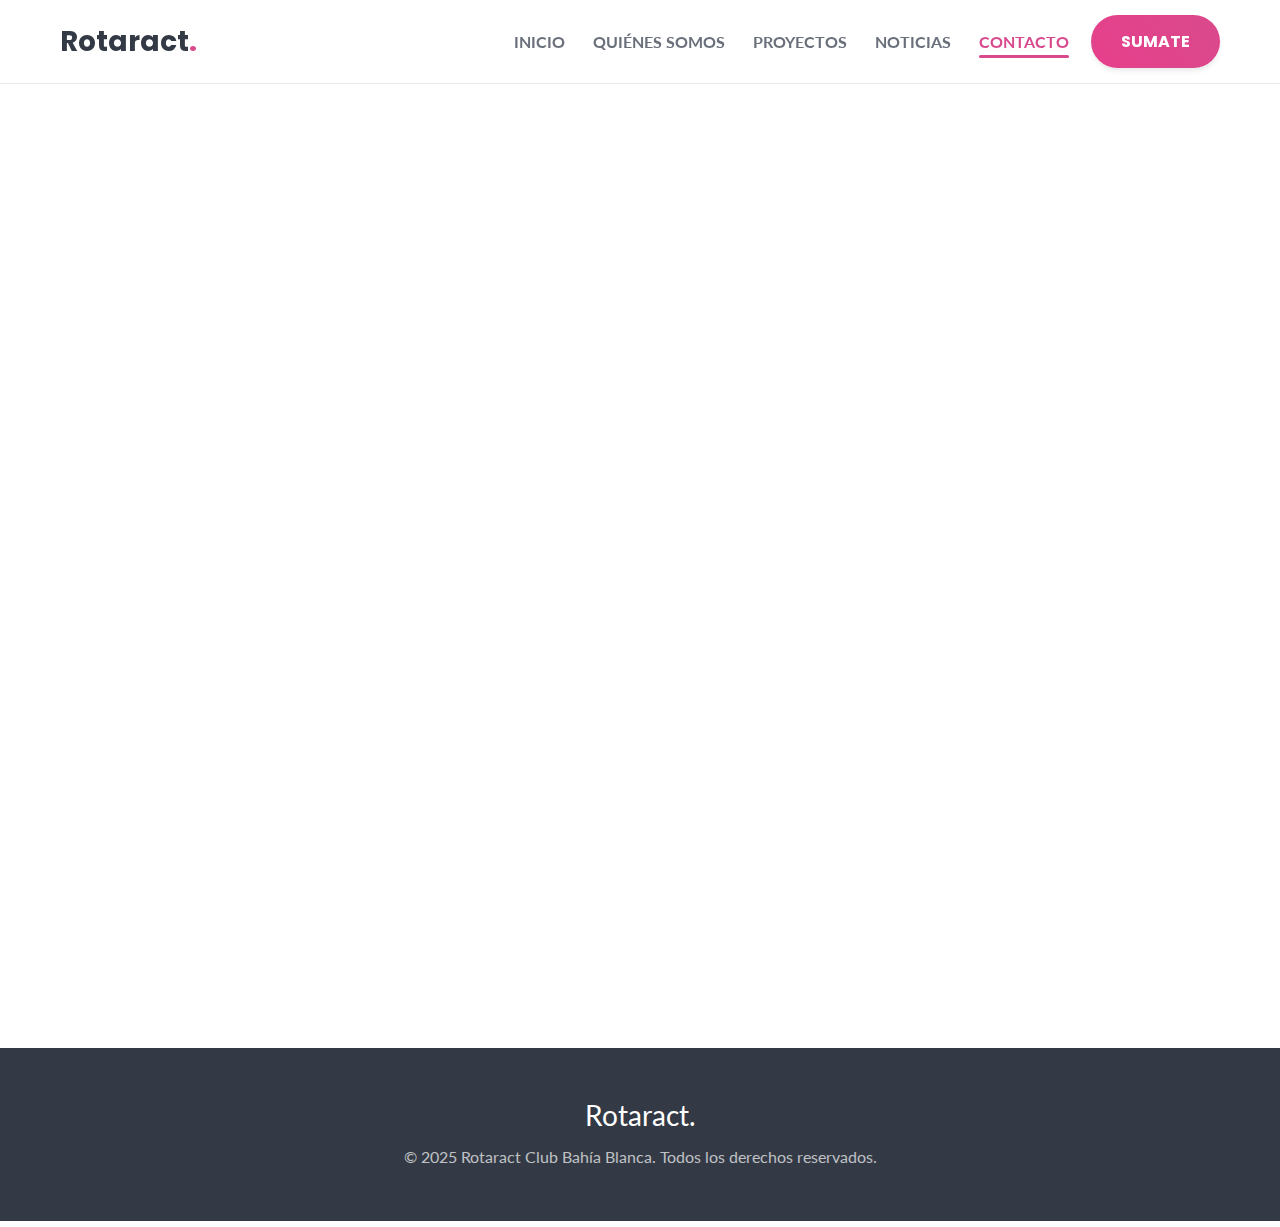
<file: contacto.html>
<!DOCTYPE html>
<html lang="es">
<head>
    <meta charset="UTF-8">
    <meta name="viewport" content="width=device-width, initial-scale=1.0">
    <title>Contacto - Rotaract Club Bahía Blanca</title>
    <link rel="preconnect" href="https://fonts.googleapis.com">
    <link rel="preconnect" href="https://fonts.gstatic.com" crossorigin>
    <link href="https://fonts.googleapis.com/css2?family=Lato:wght@400;700&family=Poppins:wght@500;600;700&display=swap" rel="stylesheet">
    <link rel="stylesheet" href="styles.css">
</head>
<body>
    <header>
        <div class="container">
            <a href="index.html" class="logo">Rotaract<span>.</span></a>
            <div class="main-nav">
                <nav>
                    <a href="index.html">INICIO</a>
                    <a href="quienes-somos.html">QUIÉNES SOMOS</a>
                    <a href="proyectos.html">PROYECTOS</a>
                    <a href="noticias.html">NOTICIAS</a>
                    <a href="contacto.html" class="active">CONTACTO</a>
                </nav>
                <a href="sumate.html" class="button button-primary">SUMATE</a>
            </div>
        </div>
    </header>
    <main>
        <section class="section fade-in-section">
            <div class="container">
                <h2 class="section-title">Ponte en Contacto</h2>
                <p class="section-subtitle">¿Tienes una idea, una consulta o quieres colaborar? ¡Nos encantaría saber de ti!</p>
                <div class="contact-wrapper">
                    <div class="contact-form">
                        <form action="https://formspree.io/f/TU_FORM_ID_AQUI" method="POST">
                            <div class="form-group">
                                <label for="name">Nombre Completo</label>
                                <input type="text" id="name" name="name" required placeholder="Ej: Juan Pérez">
                            </div>
                            <div class="form-group">
                                <label for="email">Correo Electrónico</label>
                                <input type="email" id="email" name="email" required placeholder="Ej: juan.perez@email.com">
                            </div>
                            <div class="form-group">
                                <label for="subject">Asunto</label>
                                <input type="text" id="subject" name="subject" required placeholder="Ej: Colaboración para proyecto">
                            </div>
                            <div class="form-group">
                                <label for="message">Mensaje</label>
                                <textarea id="message" name="message" rows="6" required placeholder="Escribe tu mensaje aquí..."></textarea>
                            </div>
                            <button type="submit" class="button button-primary" style="width: 100%;">Enviar Mensaje</button>
                        </form>
                    </div>
                    <div class="contact-info">
                        <h3>Nuestra Información</h3>
                        <p>También puedes encontrarnos o escribirnos directamente a través de estos canales.</p>
                        <div class="info-item">
                            <h4>Email</h4>
                            <p>rotaract.bahiablanca@email.com</p>
                        </div>
                        <div class="info-item">
                            <h4>Lugar de Reunión</h4>
                            <p>Sede Rotary Club Bahía Blanca<br>Calle Falsa 123, Bahía Blanca</p>
                        </div>
                        <div class="info-item">
                            <h4>Redes Sociales</h4>
                            <div class="social-links">
                                <a href="#">Instagram</a>
                                <a href="#">Facebook</a>
                            </div>
                        </div>
                    </div>
                </div>
            </div>
        </section>
    </main>
    <footer>
        <div class="container">
            <div class="footer-logo">Rotaract<span>.</span></div>
            <p>&copy; 2025 Rotaract Club Bahía Blanca. Todos los derechos reservados.</p>
        </div>
    </footer>
    <script src="scripts.js" defer></script>
</body>
</html>
</file>
<file: styles.css>
/* --- Paleta de Colores y Variables --- */
:root {
    --color-pink-pastel: #FFF0F5;
    --color-pink-accent: #D94A8C;
    --color-pink-hover: #C23B7A;
    --color-text-dark: #333A45;
    --color-text-light: #6A707B;
    --color-white: #FFFFFF;
    --color-border: #EAEAEA;
    --shadow-sm: 0 4px 6px -1px rgba(0, 0, 0, 0.07), 0 2px 4px -1px rgba(0, 0, 0, 0.04);
    --shadow-md: 0 10px 15px -3px rgba(0, 0, 0, 0.08), 0 4px 6px -2px rgba(0, 0, 0, 0.05);
    --font-headings: 'Poppins', sans-serif;
    --font-body: 'Lato', sans-serif;
}

/* --- Estilos Generales y Reset --- */
*, *::before, *::after { box-sizing: border-box; }
html { height: 100%; scroll-behavior: smooth; }
body { display: flex; flex-direction: column; min-height: 100%; font-family: var(--font-body); margin: 0; color: var(--color-text-dark); background-color: var(--color-white); -webkit-font-smoothing: antialiased; -moz-osx-font-smoothing: grayscale; overflow-x: hidden; }
main { flex-grow: 1; }
.container { width: 100%; max-width: 1200px; margin: 0 auto; padding: 0 20px; }
h1, h2, h3, h4, h5, h6 { font-family: var(--font-headings); font-weight: 600; }
img { max-width: 100%; height: auto; }

/* --- Animación de Entrada --- */
.fade-in-section { opacity: 0; transform: translateY(20px); transition: opacity 0.6s ease-out, transform 0.6s ease-out; }
.fade-in-section.is-visible { opacity: 1; transform: translateY(0); }

/* --- Encabezado y Navegación --- */
header { width: 100%; padding: 15px 0; border-bottom: 1px solid var(--color-border); background-color: rgba(255, 255, 255, 0.95); backdrop-filter: blur(8px); position: sticky; top: 0; z-index: 1000; transition: box-shadow 0.3s ease; }
header.scrolled { box-shadow: var(--shadow-md); }
header .container { display: flex; justify-content: space-between; align-items: center; }
.logo { font-family: var(--font-headings); font-weight: 700; font-size: 28px; color: var(--color-text-dark); text-decoration: none; }
.logo span { color: var(--color-pink-accent); }
.main-nav { display: flex; align-items: center; gap: 10px; }
.main-nav nav a { margin: 0 12px; text-decoration: none; color: var(--color-text-light); font-weight: 700; font-size: 16px; transition: color 0.3s ease; position: relative; padding-bottom: 5px; }
.main-nav nav a:hover, .main-nav nav a.active { color: var(--color-pink-accent); }
.main-nav nav a::after { content: ''; position: absolute; width: 0; height: 3px; bottom: -2px; left: 50%; transform: translateX(-50%); background-color: var(--color-pink-accent); transition: width 0.3s ease; border-radius: 2px; }
.main-nav nav a:hover::after, .main-nav nav a.active::after { width: 100%; }

/* --- Botones --- */
.button { text-decoration: none; color: var(--color-white); padding: 12px 28px; border-radius: 50px; font-weight: 700; font-family: var(--font-headings); text-align: center; display: inline-block; border: 2px solid transparent; transition: all 0.3s ease; box-shadow: var(--shadow-sm); cursor: pointer; }
.button:hover { transform: translateY(-4px); box-shadow: var(--shadow-md); }
.button-primary { background: linear-gradient(45deg, #e73f8b, #d94a8c); }
.button-primary:hover { background: linear-gradient(45deg, #d94a8c, #c23b7a); }

/* --- Responsive Header (Simplificado) --- */
@media (max-width: 992px) {
    header .container { flex-direction: column; gap: 15px; }
    .main-nav { flex-direction: column; gap: 20px; }
    .main-nav nav { display: flex; flex-wrap: wrap; justify-content: center; gap: 5px 15px; }
}

/* --- Estilos de Secciones y Títulos --- */
.section { padding: 100px 0; text-align: center; }
.section-title { font-size: 42px; margin-bottom: 20px; position: relative; display: inline-block; padding-bottom: 15px; }
.section-title::after { content: ''; position: absolute; bottom: 0; left: 50%; transform: translateX(-50%); width: 60px; height: 4px; background-color: var(--color-pink-accent); border-radius: 2px; }
.section-subtitle { font-size: 18px; color: var(--color-text-light); margin-top: 20px; margin-bottom: 60px; max-width: 700px; margin-left: auto; margin-right: auto; }

/* --- Hero Section --- */
.hero { padding: 100px 0; text-align: center; background-color: var(--color-white); }
.hero h1 { font-size: 56px; line-height: 1.2; font-weight: 700; }
.hero h1 span { color: var(--color-pink-accent); }

/* --- Tarjetas (Noticias, Proyectos) --- */
.card-grid { display: grid; grid-template-columns: repeat(auto-fit, minmax(300px, 1fr)); gap: 30px; text-align: left; }
.card { background-color: var(--color-white); border-radius: 16px; overflow: hidden; box-shadow: var(--shadow-md); transition: transform .3s ease, box-shadow .3s ease; display: flex; flex-direction: column; }
.card:hover { transform: translateY(-10px); box-shadow: 0 20px 25px -5px rgba(0,0,0,.1), 0 10px 10px -5px rgba(0,0,0,.04); }
.card img { width: 100%; height: 220px; object-fit: cover; }
.card-content { padding: 25px; flex-grow: 1; display: flex; flex-direction: column; }
.card-content h3 { margin-top: 0; font-size: 22px; }
.card-content .card-meta { font-size: 14px; color: var(--color-text-light); margin-bottom: 15px; }
.card-content p { flex-grow: 1; }
.card-content a { color: var(--color-pink-accent); text-decoration: none; font-weight: 700; display: inline-block; margin-top: 15px; }

/* --- Página Quiénes Somos --- */
.team-grid { display: grid; grid-template-columns: repeat(auto-fit, minmax(250px, 1fr)); gap: 30px; }
.team-card { text-align: center; }
.team-card img { border-radius: 50%; width: 150px; height: 150px; object-fit: cover; box-shadow: var(--shadow-md); margin-bottom: 20px; }
.team-card h4 { margin: 10px 0 5px; font-size: 20px; }
.team-card p { margin: 0; color: var(--color-pink-accent); font-weight: 700; }

/* --- Página Proyectos --- */
.filter-buttons { margin-bottom: 40px; display: flex; flex-wrap: wrap; justify-content: center; gap: 10px; }
.filter-btn { padding: 10px 20px; border: 1px solid var(--color-border); background-color: var(--color-white); border-radius: 50px; cursor: pointer; font-family: var(--font-headings); transition: all 0.3s ease; }
.filter-btn.active, .filter-btn:hover { background-color: var(--color-pink-accent); color: var(--color-white); border-color: var(--color-pink-accent); }

/* --- Página Contacto --- */
.contact-wrapper { display: flex; flex-wrap: wrap; gap: 40px; margin-top: 60px; text-align: left; }
.contact-form { flex: 2; min-width: 300px; }
.contact-info { flex: 1; min-width: 300px; background-color: var(--color-pink-pastel); padding: 40px; border-radius: 16px; }
.form-group { margin-bottom: 20px; }
.form-group label { display: block; margin-bottom: 8px; font-weight: 700; }
.form-group input, .form-group textarea { width: 100%; padding: 15px; border: 1px solid var(--color-border); border-radius: 8px; font-size: 16px; transition: all .3s ease; }
.form-group input:focus, .form-group textarea:focus { outline: 0; border-color: var(--color-pink-accent); box-shadow: 0 0 0 4px rgba(217,74,140,.1); }

/* --- Portal de Socios y Dashboard --- */
.portal-container { max-width: 500px; margin: 0 auto; background-color: #fff; border-radius: 16px; padding: 40px; box-shadow: var(--shadow-md); }
.portal-tabs { display: flex; margin-bottom: 30px; border-bottom: 1px solid var(--color-border); }
.tab-button { flex: 1; padding: 15px; border: none; background: 0 0; font-family: var(--font-headings); font-size: 18px; cursor: pointer; color: var(--color-text-light); border-bottom: 3px solid transparent; transition: all .3s ease; }
.tab-button.active { color: var(--color-pink-accent); border-bottom-color: var(--color-pink-accent); }
.portal-form { display: none; }
.portal-form.active { display: block; }
.dashboard-grid { display: grid; grid-template-columns: 1fr; gap: 30px; text-align: left; max-width: 600px; margin: 0 auto; }
.dashboard-card { background-color: #fff; border-radius: 16px; padding: 30px; box-shadow: var(--shadow-md); }
.dashboard-card h3 { margin-top: 0; border-bottom: 1px solid var(--color-border); padding-bottom: 15px; }
.status-card-ok { border-left: 5px solid #38a169; }
.status-text { font-size: 28px; font-weight: 700; }

/* --- Footer --- */
footer { width: 100%; background-color: var(--color-text-dark); color: var(--color-white); text-align: center; padding: 50px 0; margin-top: auto; }
footer p { color: rgba(255, 255, 255, 0.7); margin: 5px 0; }
footer .footer-logo { font-size: 28px; margin-bottom: 15px; }
/* --- NUEVO: Estilos para Notificación --- */
.notification {
    padding: 15px;
    margin-bottom: 20px;
    border-radius: 8px;
    color: #fff;
    font-weight: bold;
    text-align: center;
    opacity: 0;
    transform: translateY(-20px);
    transition: opacity 0.5s ease, transform 0.5s ease;
    display: none; /* Oculto por defecto */
}

.notification.show {
    display: block;
    opacity: 1;
    transform: translateY(0);
}

.notification.success {
    background-color: #28a745; /* Verde de éxito */
}

.notification.error {
    background-color: #dc3545; /* Rojo de error */
}
/* Estilos para la tabla de Actas */
.actas-table {
    width: 100%;
    border-collapse: collapse;
    margin-top: 40px;
    font-size: 16px;
}
.actas-table th, .actas-table td {
    border: 1px solid var(--color-border);
    padding: 12px 15px;
    text-align: left;
}
.actas-table th {
    background-color: var(--color-pink-pastel);
    font-family: var(--font-headings);
    font-weight: 600;
}
.actas-table tbody tr:nth-child(even) {
    background-color: #f9fafb;
}
.actas-table a {
    text-decoration: none;
    font-weight: bold;
}
</file>
